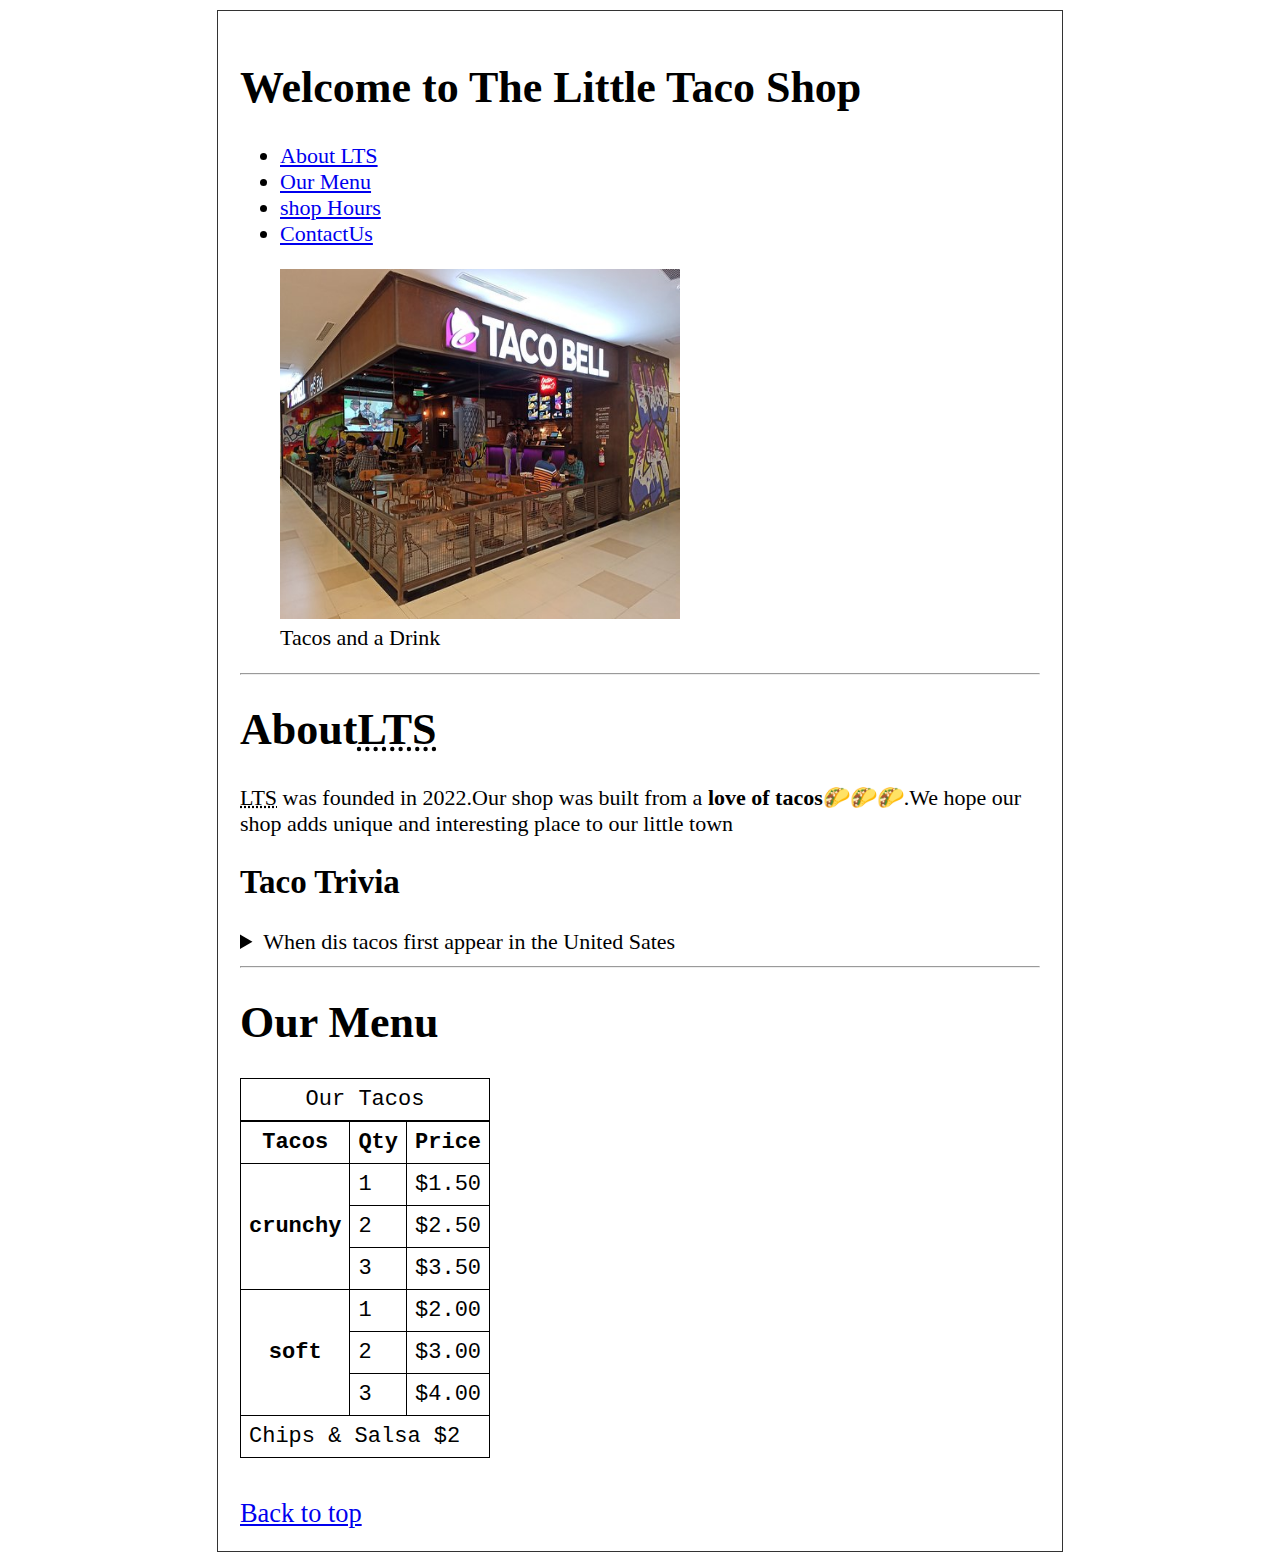
<file: index.html>
<!DOCTYPE html>
<html lang="en">
  <head>
    <meta charset="UTF-8" />
    <meta name="viewport" content="width=device-width, initial-scale=1.0" />
    <link rel="stylesheet" href="style.css" />
    <title>home page</title>
  </head>
  <body>
    <div class="dody">
      <!-- header -->
      <header>
        <h1>Welcome to The Little Taco Shop</h1>

        <ul>
          <li><a href="#about">About LTS</a></li>
          <li><a href="#menu">Our Menu</a></li>
          <li><a href="shopHours.html" target="_blank">shop Hours</a></li>
          <li><a href="contactUs.html" target="_blank">ContactUs</a></li>
        </ul>

        <figure>
          <img
            src="taco-shop.jpg"
            alt="shopImage"
            width="400px"
            height="350px" />
          <figcaption>Tacos and a Drink</figcaption>
        </figure>
      </header>
      <hr />
      <main>
        <section id="about">
          <h1>About<abbr title="Little Taco Shop">LTS</abbr></h1>
          <p>
            <abbr title="Little Taco Shop">LTS</abbr> was founded in 2022.Our
            shop was built from a <strong>love of tacos</strong>🌮🌮🌮.We hope
            our shop adds unique and interesting place to our little town
          </p>
          <h2>Taco Trivia</h2>
          <details>
            <summary>When dis tacos first appear in the United Sates</summary>
            <p>
              jeffrey M.Pilcher taco historian professor of histoey at the
              university of minnesota says the earliest menation of tacos in the
              united states are in a newspaper from 1905<br />
            </p>
          </details>
        </section>

        <hr />
        <section id="menu">
          <h1>Our Menu</h1>
          <table>
            <caption>
              Our Tacos
            </caption>
            <tr>
              <th>Tacos</th>
              <th>Qty</th>
              <th>Price</th>
            </tr>
            <tr>
              <th rowspan="3">crunchy</th>
              <td>1</td>
              <td>$1.50</td>
            </tr>
            <tr>
              <td>2</td>
              <td>$2.50</td>
            </tr>
            <tr>
              <td>3</td>
              <td>$3.50</td>
            </tr>
            <tr>
              <th rowspan="3">soft</th>
              <td>1</td>
              <td>$2.00</td>
            </tr>
            <tr>
              <td>2</td>
              <td>$3.00</td>
            </tr>
            <tr>
              <td>3</td>
              <td>$4.00</td>
            </tr>
            <tr>
              <td colspan="3">Chips & Salsa $2</td>
            </tr>
          </table>
        </section>
      </main>

      <footer>
        <div class="btp">
          <a href="#">Back to top</a>
        </div>
      </footer>
    </div>
  </body>
</html>
</file>
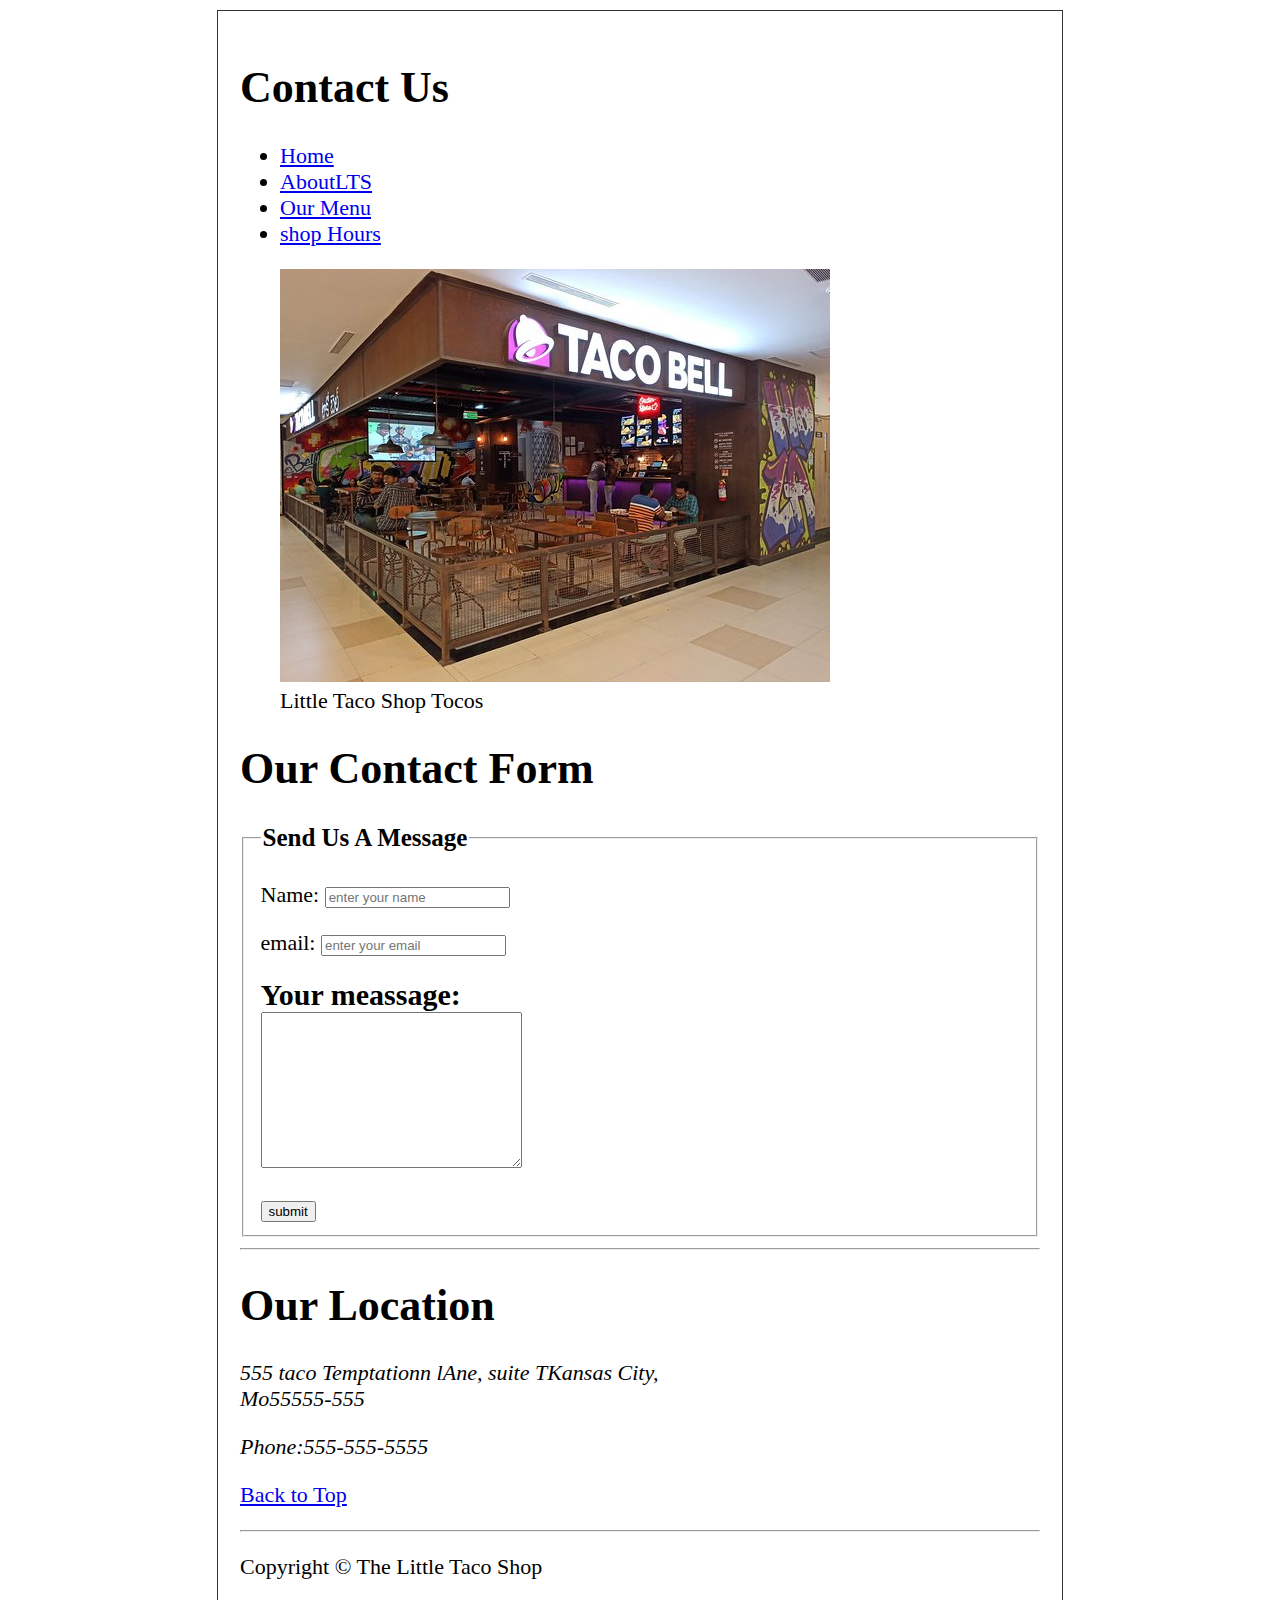
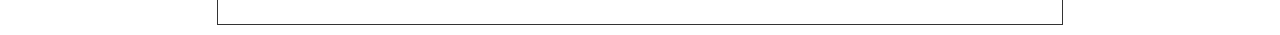
<file: contactUs.html>
<!DOCTYPE html>
<html lang="en">
  <head>
    <meta charset="UTF-8" />
    <meta name="viewport" content="width=device-width, initial-scale=1.0" />
    <link rel="stylesheet" href="style.css" />
    <title>contactUs</title>
  </head>
  <body>
    <header>
      <h1>Contact Us</h1>
      <ul>
        <li><a href="index.html" target="_blank">Home</a></li>
        <li><a href="index.html#about" target="_blank">AboutLTS</a></li>
        <li><a href="index.html#menu" target="_blank">Our Menu</a></li>
        <li><a href="shopHours.html" target="_blank">shop Hours</a></li>
      </ul>
      <figure>
        <img src="taco-shop.jpg" alt="taco" />
        <figcaption>Little Taco Shop Tocos</figcaption>
      </figure>
    </header>
    <main>
      <h1>Our Contact Form</h1>
      <form action="https://httpbin.org/get" method="get">
        <fieldset>
          <legend style="font-weight: bold; font-size: 25px">
            Send Us A Message
          </legend>
          <p>
            <label for="name">Name:</label>
            <input
              type="text"
              id="name"
              placeholder="enter your name"
              required />
          </p>
          <p>
            <label for="email">email:</label>
            <input
              type="text"
              id="email"
              placeholder="enter your email"
              required />
          </p>
          <p>
            <label style="font-weight: bold; font-size: 30px" for="message"
              >Your meassage:</label
            >
            <br />
            <textarea id="message" cols="30" rows="10" required></textarea>
          </p>
          <button>submit</button>
        </fieldset>
      </form>
    </main>
    <hr />
    <footer>
      <h1>Our Location</h1>
      <address>
        <p>
          555 taco Temptationn lAne, suite TKansas City,<br />
          Mo55555-555<br />
        </p>
        <p>Phone:555-555-5555</p>
      </address>
      <p><a href="#">Back to Top</a></p>
      <hr />
      <p>Copyright &copy; The Little Taco Shop</p>
    </footer>
  </body>
</html>
</file>
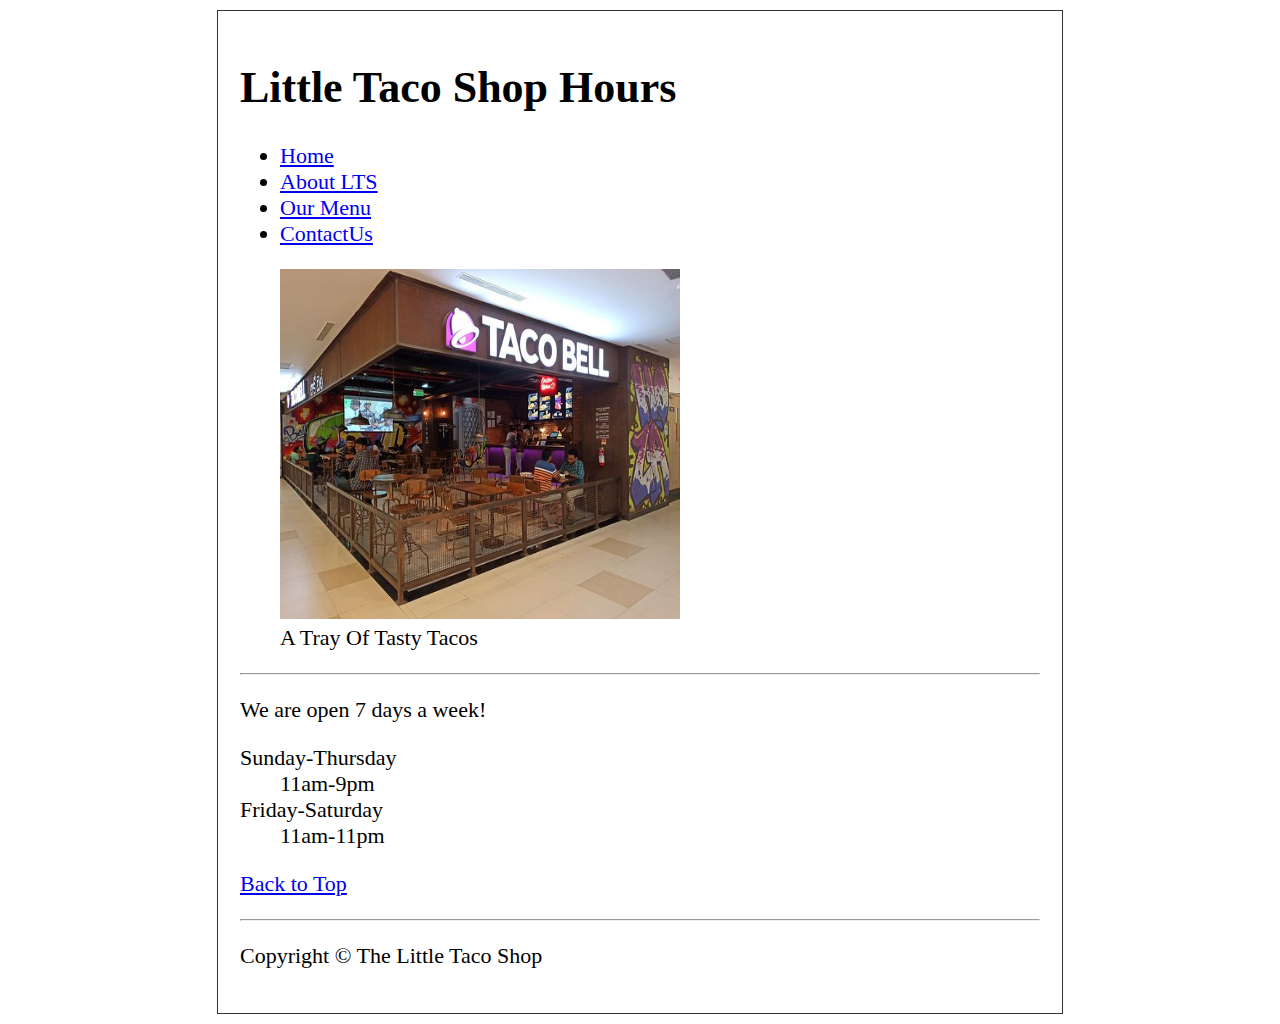
<file: shopHours.html>
<!DOCTYPE html>
<html lang="en">
  <head>
    <meta charset="UTF-8" />
    <meta name="viewport" content="width=device-width, initial-scale=1.0" />
    <link rel="stylesheet" href="style.css" />
    <title>shopHours</title>
  </head>
  <body>
    <header>
      <h1>Little Taco Shop Hours</h1>
      <ul>
        <li><a href="index.html" target="_blank">Home</a></li>
        <li><a href="index.html#about">About LTS</a></li>
        <li><a href="index.html#menu">Our Menu</a></li>
        <li><a href="contactUs.html" target="_blank">ContactUs</a></li>
      </ul>
      <figure>
        <img src="taco-shop.jpg" alt="shopImage" width="400px" height="350px" />
        <figcaption>A Tray Of Tasty Tacos</figcaption>
      </figure>
    </header>
    <hr />
    <main>
      <p>We are open 7 days a week!</p>
      <dt>Sunday-Thursday</dt>
      <dd>11am-9pm</dd>
      <dt>Friday-Saturday</dt>
      <dd>11am-11pm</dd>
    </main>
    <footer>
      <p><a href="#">Back to Top</a></p>
      <hr />
      <p>Copyright &copy; The Little Taco Shop</p>
    </footer>
  </body>
</html>
</file>
<file: style.css>
table,
th,
td,
tr,
caption {
  border: 1px solid black;
  font-family: "Courier New", Courier, monospace;
  padding: 8px;
  border-collapse: collapse;
}

.btp {
  padding-top: 20px;
  margin-top: 20px;
  font-size: larger;
}
body {
  min-height: 100vh;
  max-width: 800px;
  margin: 10px auto;
  padding: 1rem;
  border-left: 1px solid #333;
  border-right: 1px solid #333;
  border-top: 1px solid #333;
  border-bottom: 1px solid #333;
}
html {
  font-size: 22px;
}
</file>
